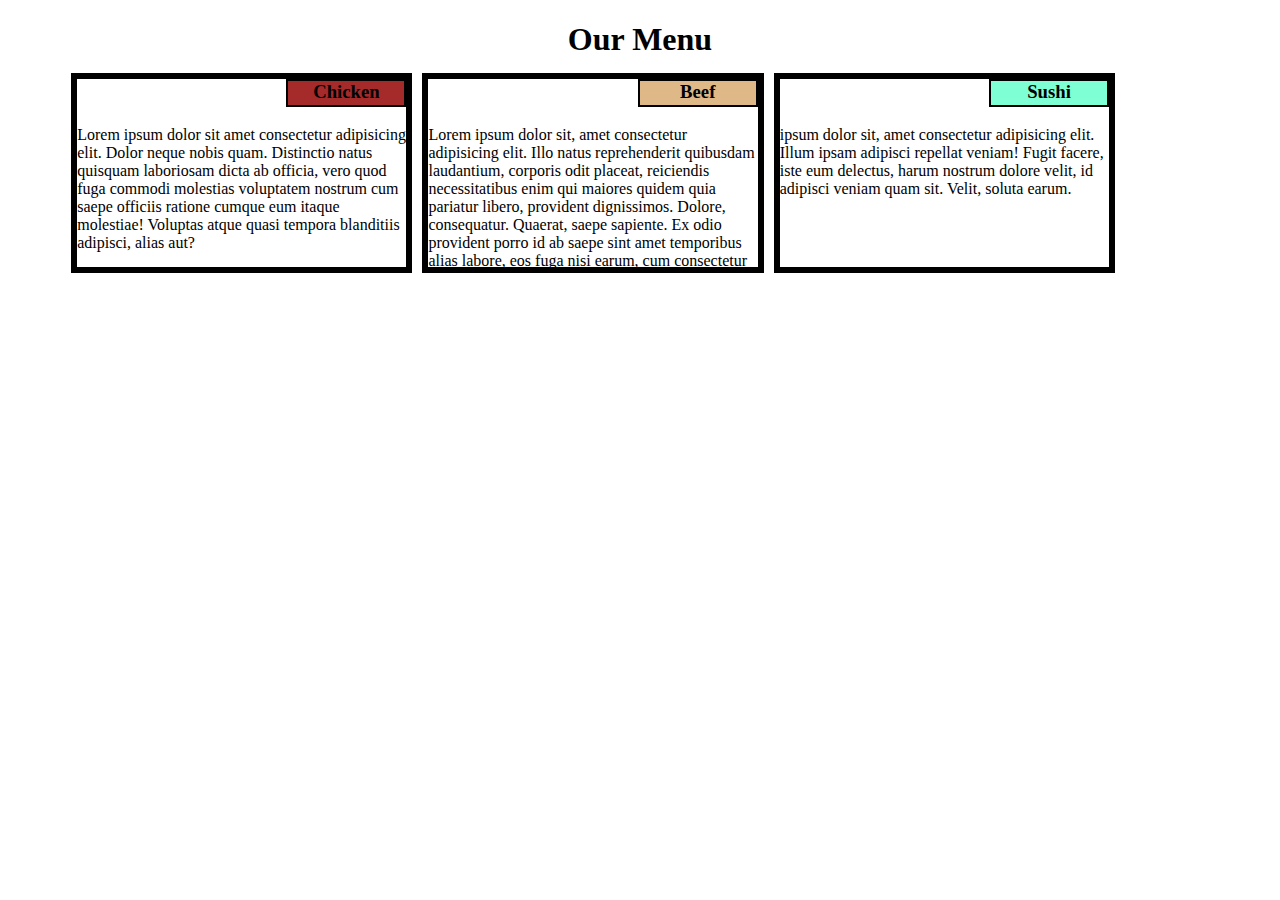
<file: module2-solution/index.html>
<!DOCTYPE html>
<html lang="en">
<head>
    <meta charset="UTF-8">
    <title>module2-solution</title>
    <link rel="stylesheet" href="./css/index.css">
</head>
<body>
    <div class="main_content">
        <h1>Our Menu</h1>
        <section>
            <h3 class="h_chicken">Chicken</h3>
            <p class="p_chicken">Lorem ipsum dolor sit amet consectetur adipisicing elit. Dolor neque nobis quam. Distinctio natus quisquam laboriosam dicta ab officia, vero quod fuga commodi molestias voluptatem nostrum cum saepe officiis ratione cumque eum itaque molestiae! Voluptas atque quasi tempora blanditiis adipisci, alias aut?</p>
        </section>
        
        <section>
            <h3 class="h_beef">Beef</h3>
            <p class="p_beef">Lorem ipsum dolor sit, amet consectetur adipisicing elit. Illo natus reprehenderit quibusdam laudantium, corporis odit placeat, reiciendis necessitatibus enim qui maiores quidem quia pariatur libero, provident dignissimos. Dolore, consequatur. Quaerat, saepe sapiente. Ex odio provident porro id ab saepe sint amet temporibus alias labore, eos fuga nisi earum, cum consectetur nemo beatae facere nam deserunt accusamus. Itaque possimus distinctio fugit!</p>
        </section>
        
        <section class="section_sushi">
            <h3 class="h_sushi">Sushi</h3>
            <p class="p_sushi">ipsum dolor sit, amet consectetur adipisicing elit. Illum ipsam adipisci repellat veniam! Fugit facere, iste eum delectus, harum nostrum dolore velit, id adipisci veniam quam sit. Velit, soluta earum.</p>
        </section> 
    </div>

</body>
</html>
</file>
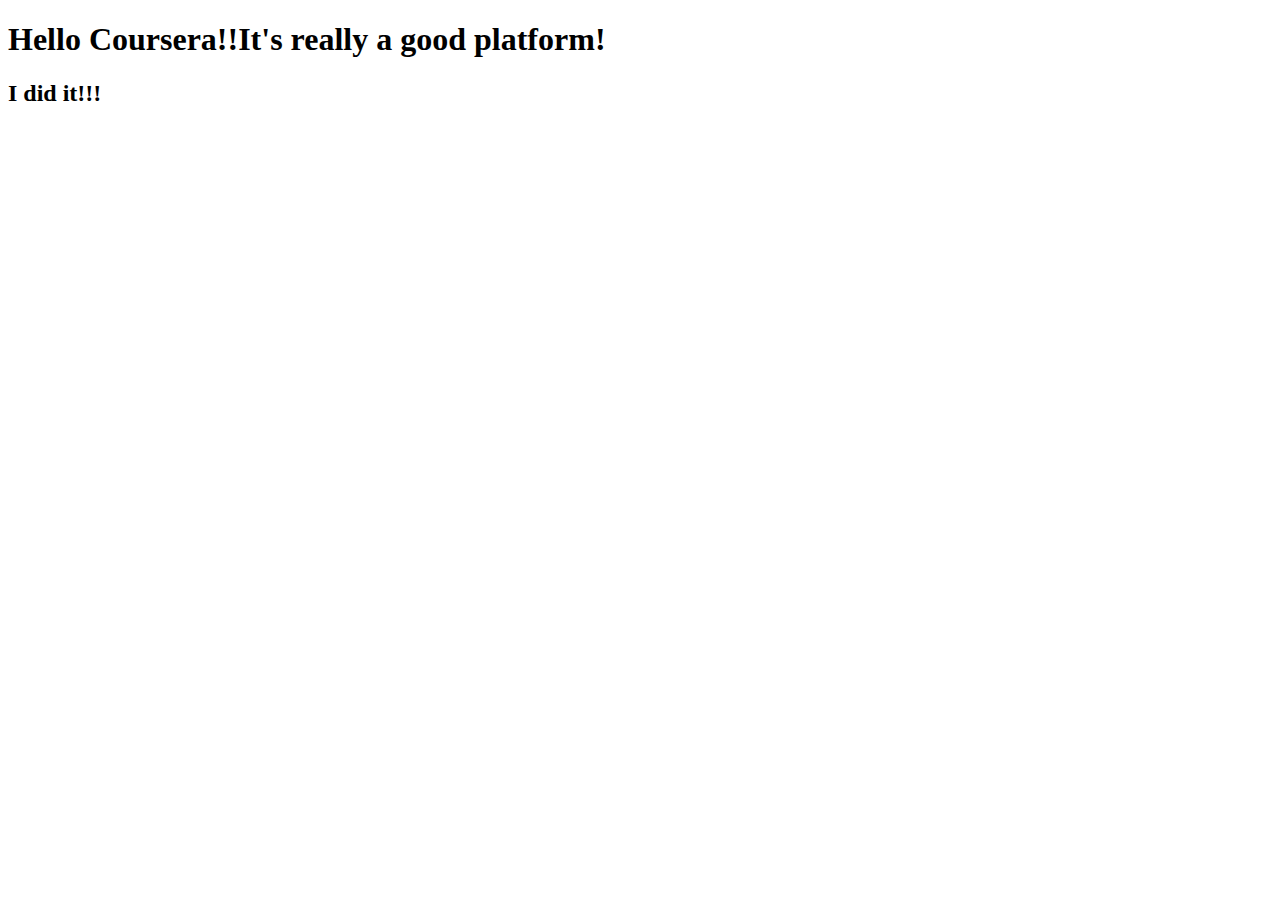
<file: site/index.html>
<!DOCTYPE html>
<html>
	<head>
		<meta charset="utf-8">
		<title>Hello Coursera</title>
	</head>
	<body>
		<h1>Hello Coursera!!It's really a good platform!</h1>
		<h2>I did it!!!</h2>
<!-- <script id="__bs_script__">//<![CDATA[
    document.write("<script async src='http://HOST:3000/browser-sync/browser-sync-client.js?v=2.26.14'><\/script>".replace("HOST", location.hostname));
//]]></script> -->
	</body>
</html>
</file>
<file: module2-solution/css/index.css>
/********** Base styles **********/
*{
    box-sizing: border-box;
}
h1 {
    width: 90%;
    text-align: center;
    margin-bottom: 15px;
}

section {
    border: 6px solid black;
    width: 90%;
    margin-bottom: 10px;
    margin-left: auto;
    margin-right: auto;
}

  h3{
      float: right;
      border: 2px solid black;
      width: 120px;
      height: 28px;
      text-align: center;
      margin-top: 0px;
      margin-left: 0px;
  }
  
  .h_chicken{
      background-color: #A52A2A;
  }
  .h_beef{
      background-color: #DEB887;
  }
  .h_sushi{
      background-color:aquamarine;
  }
  p{
      clear: both;
  }
  #p1 {
    background-color: #A52A2A;
    width: 300px;
    height: 300px;
  }
  #p2 {
    background-color: #DEB887;
    width: 50px;
    height: 50px;
  }
  
  /********** Large devices only **********/
  @media (min-width: 992px) {
    .main_content{
        width: 90%;
        margin-left: auto;
        margin-right: auto;
    }
    h1{
        width: 100%;
    }
    section {
        float: left;
        border: 6px solid black;
        width: 30%;
        margin-right: 10px;
        height: 200px;
        overflow: auto;
    }
  }
  
  
  /********** Medium devices only **********/
  @media (min-width: 768px) and (max-width: 991px) {
    .main_content{
        width: 90%;
        margin-left: auto;
        margin-right: auto;
    }
    h1{
        width: 100%;
    }
    section {
        float: left;
        border: 6px solid black;
        width: 40%;
        margin-right: 1%;
        height: 200px;
        overflow: auto;
    }

    .section_sushi{
        width: 81%;
    }
  }
</file>
